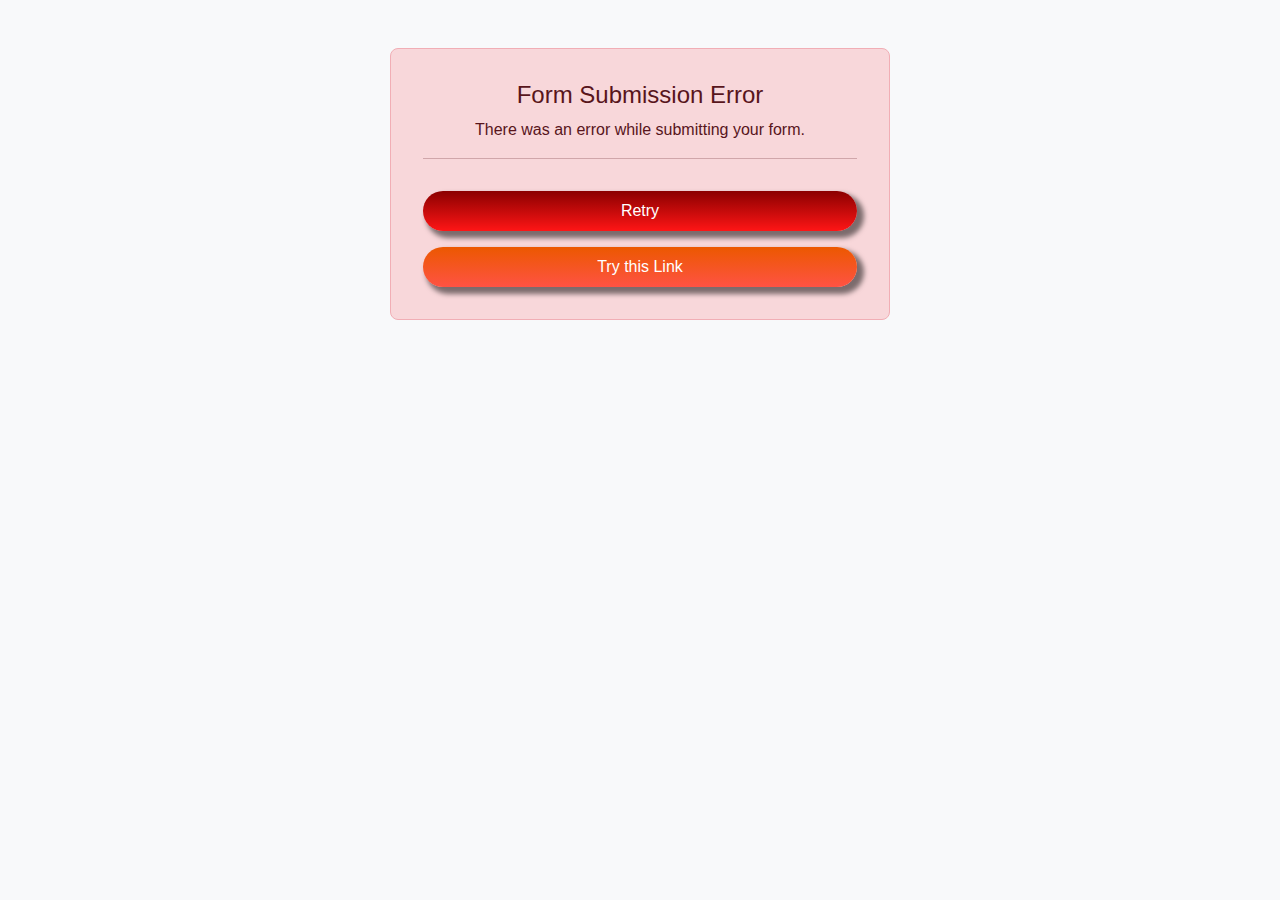
<file: failed.html>
<!DOCTYPE html>
<html lang="en">

<head>
    <meta charset="UTF-8">
    <meta name="viewport" content="width=device-width, initial-scale=1.0">
    <link rel="stylesheet" href="css/bootstrap.min.css">
    <link rel="stylesheet" href="css/failed.css">
    <title>Form Submission Error</title>
</head>

<body>
    <div class="container mt-5">
        <div class="alert alert-danger text-center" role="alert">
            <h4 class="alert-heading">Form Submission Error</h4>
            <p>There was an error while submitting your form.</p>
            <hr>
            <button onclick="window.location.href='index.html'" class="btn retry">Retry</button>
            <button onclick="window.location.href='https://forms.office.com/r/JwxeVgnYV4'" class="btn new-link">Try this Link</button>
        </div>
    </div>
</body>
</html>
</file>
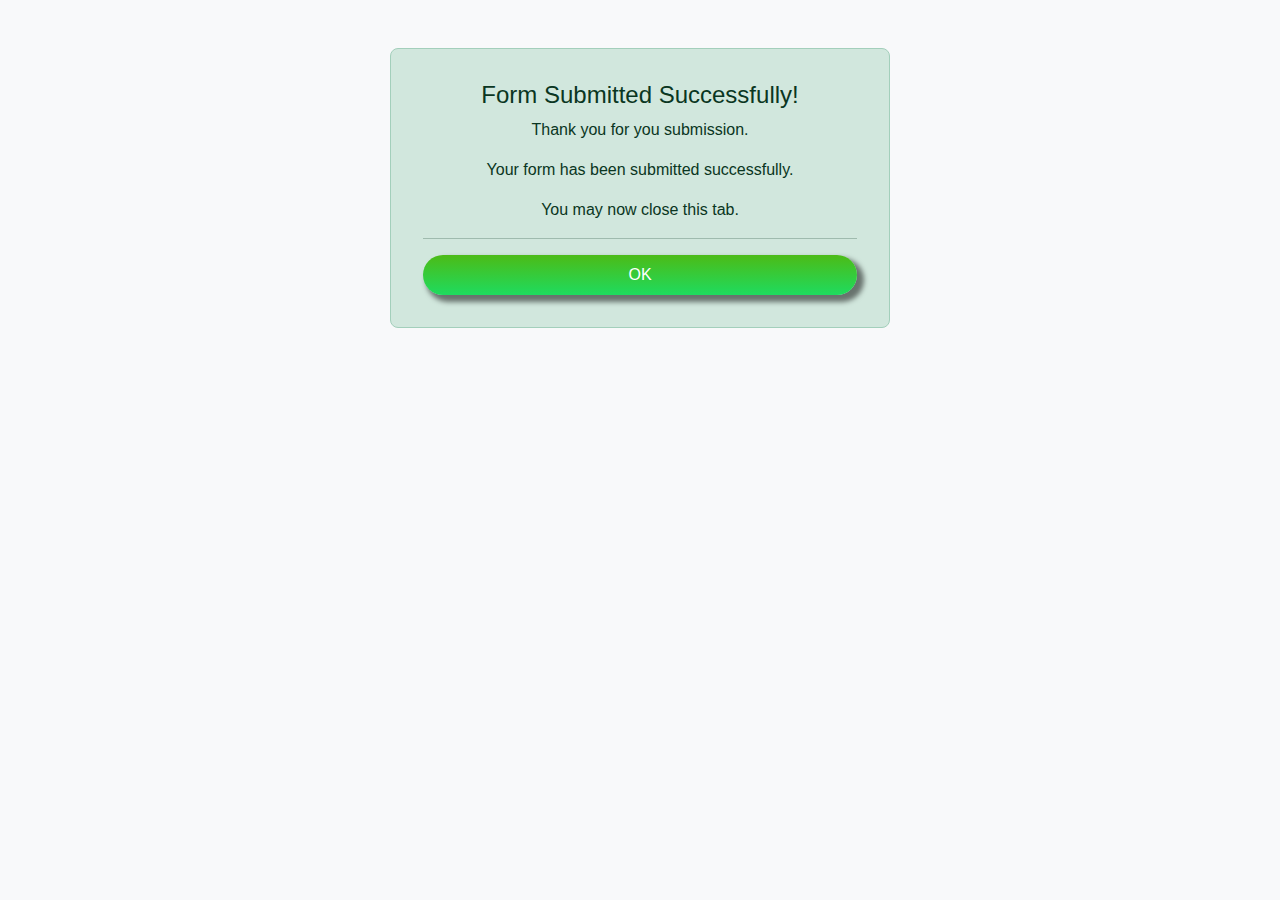
<file: success.html>
<!DOCTYPE html>
<html lang="en">

<head>
    <meta charset="UTF-8">
    <meta name="viewport" content="width=device-width, initial-scale=1.0">
    <link rel="stylesheet" href="css/bootstrap.min.css">
    <link rel="stylesheet" href="css/success.css">
    <title>Form Submission Success</title>
</head>

<body>
    <div class="container mt-5">
        <div class="alert alert-success text-center" role="alert">
            <h4 class="alert-heading">Form Submitted Successfully!</h4>
            <p>Thank you for you submission.</p>
            <p>Your form has been submitted successfully.</p>
            <p>You may now close this tab.</p>
            <hr>
            <button onclick="window.location.href='index.html'" class="btn success">OK</button>
        </div>
    </div>
</body>
</html>
</file>
<file: css/failed.css>
body {
    font-family: Arial, sans-serif;
    background-color: #f8f9fa;
}

.alert {
    max-width: 500px;
    margin: 0 auto;
    padding: 2rem;
    border-radius: 8px;
}

.retry {
    width: 100%;
    height: 2.5rem;
    font-weight: 500;
    border: none;
    color: #fff;
    border-radius: 50px;
    transition: ease-out 2s;
    font-size: 1rem;
    outline: none;
    background: linear-gradient(180deg, rgb(139, 0, 0), rgb(255, 0, 0, 0.9));
    box-shadow: 5px 5px 5px 2px rgba(0, 0, 0, 0.5);
    position: relative;
    z-index: 1;
}

.new-link {
    width: 100%;
    height: 2.5rem;
    font-weight: 500;
    border: none;
    color: #fff;
    border-radius: 50px;
    transition: ease-out 2s;
    font-size: 1rem;
    outline: none;
    background: linear-gradient(180deg, rgb(236, 88, 0), rgb(255, 68, 51, 0.9));
    box-shadow: 5px 5px 5px 2px rgba(0, 0, 0, 0.5);
    position: relative;
    z-index: 1;
}

.btn {
    width: 100%;
    margin-top: 1rem;
}
</file>
<file: css/success.css>
body {
    font-family: Arial, sans-serif;
    background-color: #f8f9fa;
}

.alert {
    max-width: 500px;
    margin: 0 auto;
    padding: 2rem;
    border-radius: 8px;
}

.success {
    width: 100%;
    height: 2.5rem;
    font-weight: 500;
    border: none;
    color: #fff;
    border-radius: 50px;
    transition: ease-out 2s;
    font-size: 1rem;
    outline: none;
    background: linear-gradient(180deg, rgb(76, 187, 23), rgb(11, 218, 81, 0.9));
    box-shadow: 5px 5px 5px 2px rgba(0, 0, 0, 0.5);
    position: relative;
    z-index: 1;
}

.btn {
    width: 100%;
}
</file>
